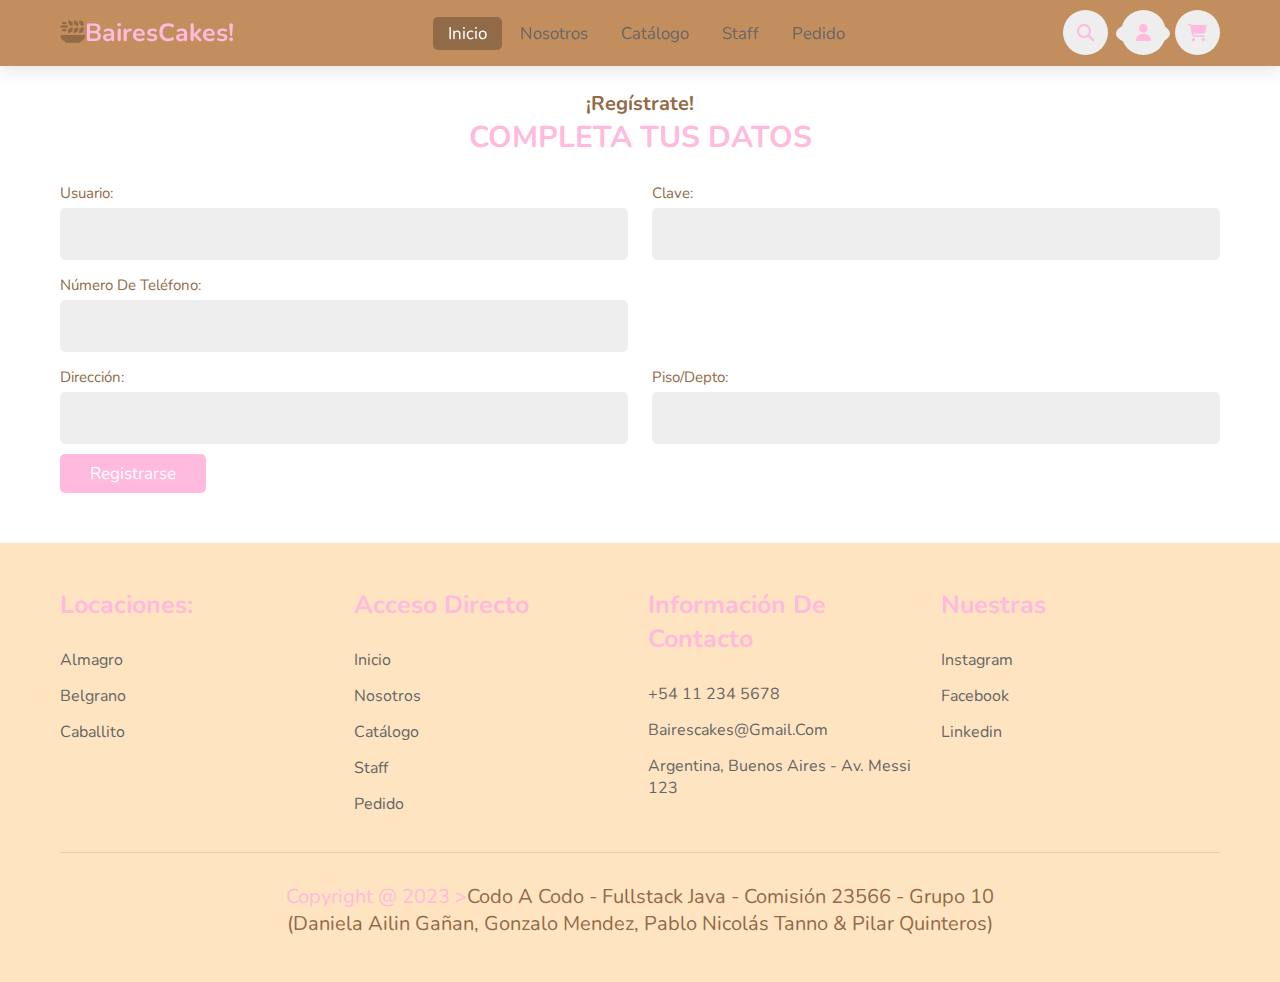
<file: src/main/webapp/formularioRegistrarse.html>
<!DOCTYPE html>
<html lang="es">
<head>
    <meta charset="UTF-8">
    <meta name="viewport" content="width=device-width, initial-scale=1.0">
    <title>Document</title>
    <!-- link a font-awesome  -->
    <link rel="stylesheet" href="https://cdnjs.cloudflare.com/ajax/libs/font-awesome/6.5.1/css/all.min.css">

    <!-- link a css  -->
    <link rel="stylesheet" href="./css/style3.css">

</head>

<body>
    <header>
        <section class="flex">
    
            <a href="./index.html" class="logo"><i class="fa-solid fa-plate-wheat"></i>BairesCakes!</a>
    
            <nav class="navbar">
                <a class="active" href="./index.html #inicio">inicio</a>
                <a href="./index.html #nosotros">nosotros</a>
                <a href="./index.html #catalogo">catálogo</a>
                <a href="./index.html #staff">staff</a>
                <a href="./formulario.html">pedido</a>
            </nav>
        
            <div class="icons">
                <i class="fas fa-bars" id="menu-bars"></i>
                <i class="fas fa-search" id="search-icon"></i>
                <a href="login.html">
                    <i class="fa-solid fa-user"></i>
                </a>
                <a href="formulario.html" class="fas fa-shopping-cart"></a>
            </div>
        </section>
    </header>

    <!-- botón buscador  -->

    <form action="" id="search-form">
        <input type="search" placeholder="¿qué deseas buscar?" name="" id="search-box">
        <label for="search-box" class="fas fa-search"></label>
        <i class="fas fa-times" id="close"></i>
    </form>

    <div id="formR">

        <section class="carrito" id="registro">
    
            <h3 class="sub-heading">¡Regístrate!</h3>
            <h1 class="heading">Completa tus datos</h1>
    
            <form action="registroServlet" method="POST" class="registro-form">
    
                <div class="inputBox">
                    <div class="input">
                        <label for="usuario">Usuario:</label>
                        <input type="text" id="usuario" name="textusuario" required>
                    </div>
                    <div class="input">
                        <label for="clave">Clave:</label>
                        <input type="password" id="clave" name="textclave" required>
                    </div>
                    <div class="input">
                        <label for="telefono">Número de Teléfono:</label>
                        <input type="text" id="telefono" name="texttelefono" pattern="\d+" required>
                    </div>
                </div>
    
                <div class="inputBox">
                    <div class="input">
                        <label for="direccion">Dirección:</label>
                        <input type="text" id="direccion" name="textdireccion" required>
                    </div>
                    <div class="input">
                        <label for="pisoDepto">Piso/Depto:</label>
                        <input type="text" id="pisoDepto" name="textpisoDepto">
                    </div>
                </div>
    <!--
               <div class="inputBox">
                    <div class="input">
                        <label for="telefono">Número de Teléfono:</label>
                        <input type="text" id="telefono" name="texttelefono" pattern="\d+" required>
                    </div>
                </div>
            -->
    
                <button type="submit" name="accion" value="registrarse" class="btn">Registrarse</button>
    
            </form>
    
        </section>
    </div>

    <!-- sección - footer  -->

    <div class="container">

        <section class="footer">

            <div class="box-container">
        
                <div class="box">
                    <h3>locaciones:</h3>
                    <a href="#">almagro</a>
                    <a href="#">belgrano</a>
                    <a href="#">caballito</a>

                </div>
        
                <div class="box">
                    <h3>acceso directo</h3>
                    <a href="#inicio">inicio</a>
                    <a href="#nosotros">nosotros</a>
                    <a href="#catalogo">catálogo</a>
                    <a href="#staff">staff</a>
                    <a href="#carrito">pedido</a>
                </div>
        
                <div class="box">
                    <h3>información de contacto</h3>
                    <a href="#">+54 11 234 5678</a>
                    <a href="#">bairescakes@gmail.com</a>
                    <a href="#">argentina, buenos aires - av. messi 123</a>
                </div>
        
                <div class="box">
                    <h3>nuestras</h3>
                    <a href="#">instagram</a>
                    <a href="#">facebook</a>
                    <a href="#">linkedin</a>
                </div>
        
            </div>
        
            <div class="credit">copyright @ 2023 ><span>codo a codo - fullstack java - comisión 23566 - grupo 10 
                <br>
                (Daniela Ailin Gañan, Gonzalo Mendez, Pablo Nicolás Tanno & Pilar Quinteros)</span> </div>
        
        </section>
    </div>

    <!-- link de javascript  -->
    <script src="js/script.js"></script>  
</body>
</html>
</file>
<file: src/main/webapp/css/style3.css>
@import url('https://fonts.googleapis.com/css2?family=Nunito:wght@200;300;400;600;700&display=swap');

:root{
    --chocolate:rgb(145, 107, 71);
    --strawberry:rgb(255, 186, 221);
    --light-color:#666;
    --box-shadow:0 .5rem 1.5rem rgba(0,0,0,.1);
}

*{
    font-family: 'Nunito', sans-serif;
    margin:0; padding:0;
    box-sizing: border-box;
    text-decoration: none;
    outline: none; border:none;
    text-transform: capitalize;
    transition: all .2s linear;
}

html{
    font-size: 62.5%;
    overflow-x: hidden;
    scroll-padding-top: 5.5rem;
    scroll-behavior: smooth;
}

section{
    padding:4rem 2rem;
    max-width: 1200px;
    margin: 0 auto;
}

.container:nth-child(even){
    background:#ffe4c1;
}

.sub-heading{
    text-align: center;
    color:var(--chocolate);
    font-size: 2rem;
}

.heading{
    text-align: center;
    color:var(--strawberry);
    font-size: 3rem;
    padding-bottom: 2rem;
    text-transform: uppercase;
}

.btn{
    margin-top: 1rem;
    display: inline-block;
    font-size: 1.7rem;
    color:#fff;
    background: var(--strawberry);
    border-radius: .5rem;
    cursor: pointer;
    padding:.8rem 3rem;
}

.btn:hover{
    background: var(--chocolate);
    letter-spacing: .1rem;
}

header{
    position: fixed;
    top:0; left: 0; right:0;
    background: rgb(194, 142, 94);
    box-shadow: var(--box-shadow);
    z-index: 1000;
}

header .flex{
    display: flex;
    align-items: center;
    justify-content: space-between;
    padding-top: 1rem;
    padding-bottom: 1rem;
}

header .flex .logo{
    color:var(--strawberry);
    font-size: 2.5rem;
    font-weight: bolder;
}

header .flex .logo i{
    color:var(--chocolate);
}

header .flex .navbar a{
    font-size: 1.7rem;
    border-radius: .5rem;
    padding:.5rem 1.5rem;
    color:var(--light-color);
}

header .flex .navbar a.active,
header .flex .navbar a:hover{
    color:#fff;
    background: var(--chocolate);
}

header .flex .icons i,
header .flex .icons a{
    cursor: pointer;
    margin-left: .5rem;
    height:4.5rem;
    line-height: 4.5rem;
    width:4.5rem;
    text-align: center;
    font-size: 1.7rem;
    color:var(--strawberry);
    border-radius: 50%;
    background: #eee;
}

header .flex .icons i:hover,
header .flex .icons a:hover{
    color:#fff;
    background: var(--chocolate);
    transform: rotate(360deg);
}

header .flex .icons #menu-bars{
    display: none;
}

#search-form{
    position: fixed;
    top:-110%; left:0; 
    height:100%; width:100%;
    z-index: 1004;
    background:rgba(0,0,0,.8);
    display: flex;
    align-items: center;
    justify-content: center;
    padding:0 1rem;
}

#search-form.active{
    top:0;
}

#search-form #search-box{
    width:50rem;
    border-bottom: .1rem solid #fff;
    padding:1rem 0;
    color:#fff;
    font-size: 3rem;
    text-transform: none;
    background:none;
}

#search-form #search-box::placeholder{
    color:#eee;
}

#search-form #search-box::-webkit-search-cancel-button{
    -webkit-appearance: none;
}

#search-form label{
    color:#fff;
    cursor:pointer;
    font-size: 3rem;
}

#search-form label:hover{
    color:var(--chocolate);
}

#search-form #close{
    position: absolute;
    color:#fff;
    cursor: pointer;
    top: 2rem; right:3rem;
    font-size: 5rem;
}

#formR {
    margin-top: 50px;
}

.registro-form .inputBox {
    display: flex;
    flex-wrap: wrap;
    justify-content: space-between;
}

.registro-form .inputBox .input {
    width: 49%;
}

.registro-form .inputBox .input label {
    display: block;
    padding: 0.5rem 0;
    font-size: 1.5rem;
    color: var(--light-color);
}

.registro-form .inputBox .input input {
    background: #eee;
    border-radius: 0.5rem;
    padding: 1.4rem;
    font-size: 1.8rem;
    color: var(--chocolate);
    text-transform: none;
    margin-bottom: 1rem;
    width: 100%;
}

.registro-form .inputBox .input input:focus {
    border: 0.1rem solid var(--chocolate);
}

.registro-form label {
    display: block;
    padding: 0.5rem 0;
    font-size: 1.5rem;
    color: var(--light-color);
    font-family: 'Nunito', sans-serif; 
}


.registro-form .inputBox .input label {
    color: var(--chocolate);
}

.registro-form .btn {
    margin-top: 0;
}

.footer {
    position: relative;
    margin-top: 10px;

}

.footer .box-container{
    display: grid;
    grid-template-columns: repeat(auto-fit, minmax(25rem, 1fr));
    gap:1.5rem;
}

.footer .box-container .box h3{
    padding:.5rem 0;
    font-size: 2.5rem;
    color:var(--strawberry);
    margin-bottom: 1.5rem;
}

.footer .box-container .box a{
    display: block;
    padding:.7rem 0;
    font-size: 1.6rem;
    color:var(--light-color);
}

.footer .box-container .box a:hover{
    color:var(--chocolate);
    text-decoration: underline;
}

.footer .credit{
    text-align: center;
    border-top: .1rem solid rgba(0,0,0,.1);
    font-size: 2rem;
    color:var(--strawberry);
    padding:.5rem;
    padding-top: 3rem;
    margin-top:3rem;
    /* padding-bottom: 6rem; */
}

.footer .credit span{
    color:var(--chocolate);
}

.loader-container{
    position: fixed;
    top:0; left:0;
    height:100%; 
    width:100%;
    z-index: 10000;
    background:#fff;
    display: flex;
    align-items: center;
    justify-content: center;
    overflow: hidden;
}

.loader-container img{
    width:35rem;
}

.loader-container.fade-out{
    top:-110%;
    opacity:0;
}

/* media queries  */

@media (max-width:991px){

    html{
        font-size: 55%;
    }
    
    header{
        padding:1rem 2rem;
    }

    section{
        padding:2rem;
    }


}

@media (max-width:768px){

    header .flex .icons #menu-bars{
        display: inline-block;
    }

    header .flex .navbar{
        position: absolute;
        top:100%; left:0; right:0;
        background:#fff;
        border-top: .1rem solid rgba(0,0,0,.2);
        border-bottom: .1rem solid rgba(0,0,0,.2);
        padding:1rem;
        clip-path: polygon(0 0, 100% 0, 100% 0, 0 0);
    }

    header .flex .navbar.active{
        clip-path: polygon(0 0, 100% 0, 100% 100%, 0% 100%);
    }

    header .flex .navbar a{
        display: block;
        padding:1.5rem;
        margin:1rem;
        font-size: 2rem;
        background:#eee;
    }

    #search-form #search-box{
        width:90%;
        margin:0 1rem;
    }

    .inicio .inicio-slider .slide{
        margin-bottom: 4rem;
    }

    .inicio .inicio-slider .slide .content h3{
        font-size: 4.5rem;
    }

}

@media (max-width:450px){

    html{
        font-size: 50%;
    }

    .destacada .box-container .box img{
        height:auto;
        width: 100%;
    }

    .carrito form .inputBox .input{
        width:100%;
    }

}
</file>
